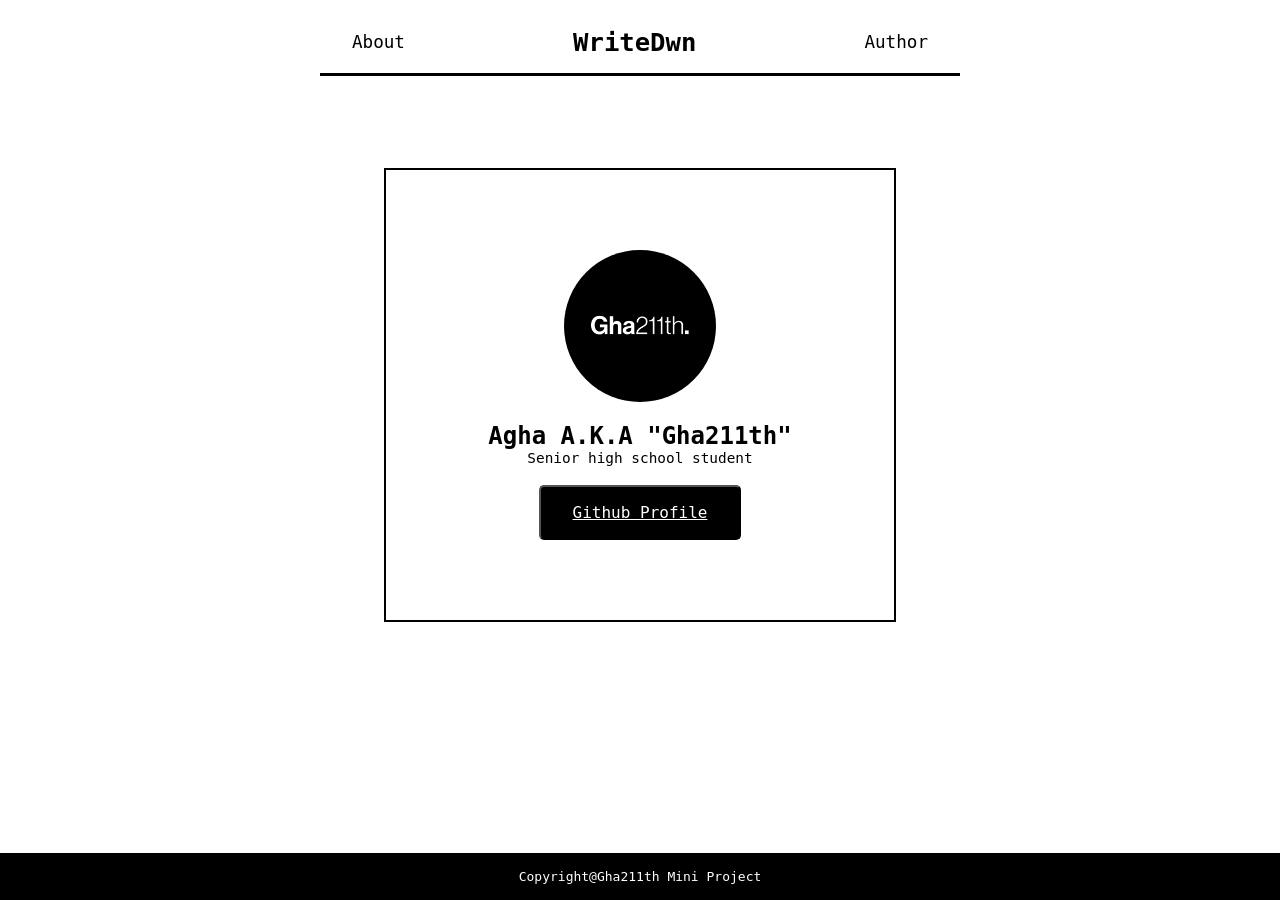
<file: author.html>
<!doctype html>
<html lang="en">
  <head>
    <meta charset="UTF-8" />
    <meta name="viewport" content="width=device-width, initial-scale=1" />
    <title></title>
    <link href="css/style.css" rel="stylesheet" />
  </head>
  <body>
    <header>
      <nav class="nav-list">
        <a href="about_this_project.html">About</a>
        <a href="index.html"><span class="main-logo">WriteDwn</span></a>
        <a href="author.html">Author</a>
      </nav>
      <div></div>
    </header>
    <main class="main-page">
      <div class="author-content">
        <div class="logo-and-text">
          <img src="assets/logo-github-dll.png" alt="logo-github" />
          <div class="author-text-content">
            <h2>Agha A.K.A "Gha211th"</h2>
            <p>Senior high school student</p>
          </div>
          <button type="button">
            <a href="https://github.com/Gha211th?tab=repositories"
              >Github Profile</a
            >
          </button>
        </div>
      </div>
    </main>
    <footer><p>Copyright@Gha211th Mini Project</p></footer>
  </body>
</html>
</file>
<file: css/style.css>
* {
  margin: 0;
  padding: 0;
  box-sizing: border-box;
}

body {
  height: 100vh;
  width: 100%;
  display: flex;
  flex-direction: column;
  align-items: center;
  justify-content: space-between;
  font-family: monospace;
}

/* NAVBAR / HEADER */
header {
  width: 90%;
  padding: 0.7rem 0rem;
  justify-content: center;
  align-items: center;
  position: fixed;
}

.nav-list {
  width: 100%;
  display: flex;
  padding: 1rem 2rem;
  justify-content: space-between;
  align-items: center;
  background-color: white;
}

.nav-list a {
  font-size: 0.9rem;
  font-weight: 500;
  text-align: center;
  text-decoration: none;
  color: black;
  transition: 0.3s ease;
}

.nav-list a:hover {
  text-decoration: underline;
}

.main-logo {
  font-size: 1.4rem;
  font-weight: 600;
}

@media (min-width: 768px) {
  header {
    width: 80%;
  }

  .nav-list a {
    font-size: 1rem;
  }
}

@media (min-width: 1024px) {
  header {
    width: 70%;
  }

  .nav-list a {
    font-size: 1.1rem;
  }

  .main-logo {
    font-size: 1.6rem;
  }
}

@media (min-width: 1280px) {
  header {
    width: 50%;
  }
}

header div {
  height: 0.2rem;
  background-color: black;
}
/* NAVBAR / HEADER END*/

/* MAIN PAGE */
.main-page {
  width: 100%;
  display: flex;
  margin: 6.5rem 1rem;
  flex-direction: column;
  align-items: center;
  justify-content: center;
  gap: 2.5rem;
}

/* HEADER TITLE */
.content-title {
  display: flex;
  flex-direction: column;
  text-align: center;
}

.content-title h1 {
  font-size: 4rem;
  height: 5rem;
}

.content-title p {
  height: 1rem;
  font-size: 1rem;
}

/* FORM CONTENT */
.form-list {
  width: 80%;
  display: flex;
  flex-direction: column;
  justify-content: center;
  align-items: center;
  gap: 1.5rem;
}

.form-content {
  width: 100%;
  display: flex;
  flex-direction: column;
  gap: 0.1rem;
}

.form-content label {
  font-size: 1.2rem;
  font-weight: 600;
  text-align: start;
}

.form-content input {
  height: 3rem;
  padding: 0rem 1rem;
  border: 2px solid #000;
  font-family: monospace;
  font-weight: 500;
  letter-spacing: 0.01rem;
}

/* BUTTON List */
.button-list {
  width: 80%;
  display: flex;
  flex-direction: column;
  gap: 0.6rem;
}

.button-list button {
  width: 100%;
  height: 2.5rem;
  font-family: monospace;
  font-weight: 600;
  font-size: 0.8rem;
  background-color: black;
  color: white;
  border: 2px solid black;
}

/* CONTAINER List */
.container-list {
  width: 80%;
  display: flex;
  flex-direction: column;
  gap: 1rem;
}

.container-content {
  display: flex;
  flex-direction: column;
}

.container-content div {
  min-height: 2rem;
  height: auto;
  padding: 0.5rem;
}

.container-content h3 {
  font-family: monospace;
  font-size: 1rem;
  font-weight: 600;
}

.container-content .unchecked-container-list,
.container-list .checked-container-list {
  min-height: 3rem;
  height: auto;
  width: 100%;
  padding: 0.6rem 0.8rem;
  background-color: white;
  border: 2px solid black;
  color: black;
}

.content-list {
  display: flex;
  width: 100%;
  margin: 0.5rem 0rem;
  justify-content: space-between;
  align-items: center;
  border: 2px solid black;
}

.content-button-list {
  height: auto;
  gap: 0.5rem;
}

.btn-action {
  padding: 0.6rem 0.7rem;
  margin-left: 1.2rem;
  color: black;
  background: white;
  border: 2px solid black;
  cursor: pointer;
}

.btn-action:hover {
  position: fixed;
  z-index: 9999;
  bottom: 20px;
  background: #d1d1d1;
}

footer {
  /*  position: fixed; */
  padding: 1rem;
  bottom: 0;
  left: 0;
  width: 100%;
  text-align: center;
  z-index: 9999;
  background-color: black;
  color: white;
}

@media (min-width: 768px) {
  .content-title h1 {
    font-size: 4.5rem;
  }

  .form-list {
    width: 75%;
  }

  .form-list input {
    height: 3.5rem;
  }

  .button-list {
    width: 75%;
  }

  .button-list button {
    height: 3rem;
    font-size: 0.9rem;
  }

  .container-list {
    width: 75%;
  }

  .container-content div {
    min-height: 2rem;
    height: auto;
    padding: 0.5rem;
  }
}

@media (min-width: 1024px) {
  .content-title h1 {
    font-size: 5rem;
    height: 6rem;
  }

  .content-title p {
    font-size: 1.1rem;
  }

  .form-list {
    width: 70%;
  }

  .form-list label {
    font-size: 1.5rem;
  }

  .button-list {
    width: 70%;
  }

  .button-list button {
    font-size: 1rem;
  }

  .container-list {
    width: 70%;
  }

  .container-content h3 {
    font-size: 1.2rem;
  }

  .container-content div {
    min-height: 2rem;
    height: auto;
    padding: 0.5rem;
  }
}

@media (min-width: 1280px) {
  .content-title h1 {
    font-size: 5.5rem;
    height: 6.5rem;
  }

  .content-title p {
    font-size: 1.3rem;
  }

  .form-list {
    width: 50%;
  }

  .form-list label {
    font-size: 1.6rem;
  }

  .button-list {
    width: 50%;
  }

  .button-list button {
    font-size: 1.1rem;
  }

  .container-list {
    width: 50%;
    gap: 1.2rem;
  }

  .container-content h3 {
    font-size: 1.3rem;
  }

  .container-content div {
    min-height: 2rem;
    height: auto;
  }
}

/* PAGE ABOUT */

/* PAGE ABOUT END*/

/* PAGE COMMIT */
.author-content {
  width: 80%;
  margin: 1rem 2rem;
  padding: 5rem 0rem;
  display: flex;
  flex-direction: column;
  background-color: white;
  border: 2px solid black;
}

.logo-and-text {
  width: 100%;
  display: flex;
  flex-direction: column;
  justify-content: center;
  align-items: center;
  gap: 1.2rem;
}

.logo-and-text img {
  width: 40%;
  height: auto;
  border-radius: 100%;
}

.logo-and-text button {
  font-family: monospace;
  font-weight: 500;
  padding: 1rem 2rem;
  background-color: black;
  border-radius: 5px;
}

.logo-and-text button a {
  margin-top: 1rem;
  font-size: 0.8rem;
  text-decoration: underline white;
  color: white;
}

.author-text-content {
  width: 100%;
  align-items: center;
  text-align: center;
}

.author-content h2 {
  font-size: 1.2rem;
}

.author-content p {
  font-size: 0.8rem;
}

@media (min-width: 768px) {
  .author-content {
    width: 50%;
    margin: 0rem;
  }

  .logo-and-text img {
    width: 30%;
  }

  .logo-and-text button a {
    font-size: 1rem;
  }
}

@media (min-width: 1280px) {
  .author-content {
    width: 40%;
    margin-top: 4rem;
  }

  .author-text-content h2 {
    font-size: 1.5rem;
  }

  .author-text-content p {
    font-size: 0.9rem;
  }
}
/* PAGE COMMIT END*/
</file>
